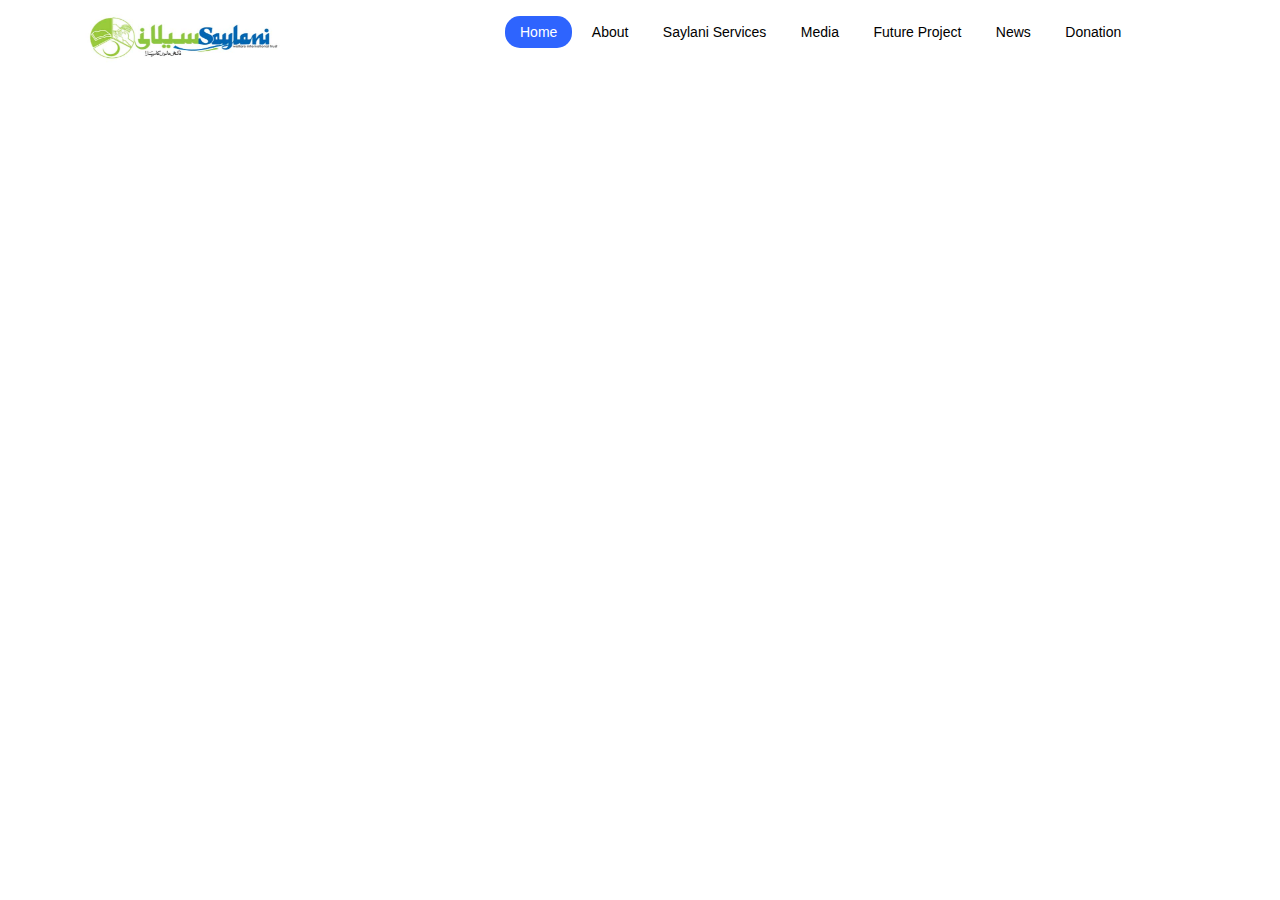
<file: test.html>
<!DOCTYPE html>
<html>
<head>
<meta name="viewport" content="width=device-width, initial-scale=1">
<link rel="stylesheet" href="https://maxcdn.bootstrapcdn.com/bootstrap/4.0.0/css/bootstrap.min.css" integrity="sha384-Gn5384xqQ1aoWXA+058RXPxPg6fy4IWvTNh0E263XmFcJlSAwiGgFAW/dAiS6JXm" crossorigin="anonymous">
<link rel="stylesheet" href="https://cdnjs.cloudflare.com/ajax/libs/font-awesome/4.7.0/css/font-awesome.min.css">
<style>
body {
  font-family: Arial;
  color: white;
}

/* .split {
  height: 60%;
  
  position: fixed;
  z-index: 1;
  top: 0;
  overflow-x: hidden;
  padding-top: 20px;
}

.left {
    width: 60%;
  left: 0;
  background-color:white;
}


.container {
    flex-wrap: wrap;
    display: flex;
    justify-content: space-around;
    text-align: left;
    margin: 40px;
    background-color:white;

}

/* .container{
    display: flex;
    flex-wrap: wrap;
    width:50%;
    float: left;
    border: none;
    margin-left: 5%;
    padding: 0 10px 0 20px;
    
} */
/* .container div {
   
   
   text-align: center;
   padding: 20px 10px 20px 10px;
   width: 30%;
   box-sizing: border-box;
   visibility: visible;
   margin-bottom: 3%;
   background-color: rgb(255, 255, 255);
}
.container > div {
    width: 300px;
}
.container p{
    display: inline;
    padding-left: 30px;
    color: #316DC3;
    font-weight: 600;
    font-family: 'Merriweather', serif;
    font-size: 14px;
}
.left h4{
     padding-top: 40px;
     padding-left: 110px;
     font-size: 20px;
     color: #316DC3;
     font-weight: bold;
     font-family: 'Merriweather', serif;


} */


/* .centered img {
  width: 150px;
  border-radius: 50%;
} */
/* .container {
    flex-wrap: wrap;
    display: flex;
    justify-content: space-around;
    text-align: left;
    
    background-color:white;
} */
/* .right {

    width: 40%;
  right: 0;
  background-color:white;
  color: #666666;
}

.centered marquee {
    padding:0 110px 0 20px;
}
.right h4{
     padding-top: 40px;
     padding-left: 110px;
     font-size: 20px;
     color: #316DC3;
     font-weight: bold;
     font-family: 'Merriweather', serif;
}
.right marquee {
    padding-top: 30px;
    padding-left: 110px;
}
.footer {
  
   
   width: 100%;
   background-color: red;
   color: white;
   text-align: left;
  
   font-size: 15px;
}
.footer  > div {
    
    display : flex;
    flex-wrap : wrap;
    width: 400px;
    height: 200px;
    background-color: grey;
    justify-content: space-around;

}
.footer div p {
    line-height: 25px;
} */
/* #details123 {
    background-color: rgb(39, 39, 41);
    
    width: 100%;
    color: white;
    display: flex;
    flex-wrap: wrap;
    justify-content: center;
    font-family: Arial, Helvetica, sans-serif;
    font-size: 14px;
    color: rgb(179, 179, 179);
    padding: 48px 20px 10px 20px;
}
* {
    margin: 0;
    line-height: 1.5;
    font-family: 'Merriweather';
}
#adress12 {
width: 390px;
margin-right: 40px;
margin-bottom: 20px;
margin-top: 20px;
}
#address12 p {
    margin-left: 43px;
    margin-top: 30px;
}
p {
    margin-top: 0;
    margin-bottom: 1rem;
}
ul {
    margin-top: 0;
    margin-bottom: 1rem;
}
#address12 ul li {
    display: flex ;
    padding-bottom: 6px;
    
}
#usefullinks {
    width: 360px;
    padding-left: 20px;
}
#usefullinks p {
    font-size: 15px;
    font-weight: bold;
    color: white;
    font-family: 'Merriweather';
}
#usefullinks hr {
    background-color: rgb(14, 71, 6);
    padding: 1px;
}
hr {
    margin-top: 1rem;
    margin-bottom: 1rem;
    border: 0;
    
    border-top: 1px solid rgba(0, 0, 0, .1);
}
hr {
    box-sizing: content-box;
    height: 0;
    overflow: visible;
}
#contactlinks {
    width: 360px;
    height: 80px;
    margin-right: 10px;
}
#contactlinks p {
    font-size: 15px;
    font-weight: bold;
    color: white;
    font-family: 'Merriweather';
    margin-left: 40px;
}
#contactlinks ul li {
   margin-right: 10px;
   padding: 5px 7px 5px 7px;
   background-color: rgb(25, 135, 238);
   border-radius: 30px;
   color: white;
}
*, ::after, ::before {
    box-sizing: border-box; */
/* } */
@media (min-width: 1140px) {
    .nav {
    width: 100%;
    height: 70px;
    margin: 0px;
    background-color:white;
    overflow: hidden;
    position: static;
    }
}
@media (max-width: 1140px) {
    .nav {
    width: 100%;
    height: 200px;
    margin: 0px;
    background-color: white;
    overflow: hidden;
    position: static;
    }
}

@media (min-width: 1140px)
{.nav .img1 {
    padding-left: 85px;
}
} 
@media (max-width: 1140px) {
    .nav .img1 {
        
        padding-left: 20px;
        padding-top: 50px;
    }
}  
@media (min-width: 1140px) {
    .nav .head ul li a {
    text-decoration: none;
    color: black;
    padding: 8px 15px;
    font-size: 14px;
    font-weight: 400;
    text-align: end;
}
}
@media (max-width: 1140px) {
    .nav .head ul li a {
    text-decoration: none;
    color: black;
    padding: 2px 3px;
    font-size: 14px;
    font-weight: 200;
    text-align: end;
}
}
@media (min-width:1140px) {
    li {
    display: inline;
    text-align: center;
}
}
@media (max-width:1140px) {
    li {
    display: list-item;
    flex-direction: column;
    text-align: left;
}
}
@media (min-width: 1140px) {

.head ul {
    padding: 20px 0 0 220px;
}
}
@media (max-width: 1140px) {

.head ul {
    padding: 20px 0 0 200px;
}
}

.nav .head ul li a:hover {
    background-color:#2E64FE ;
    color: #fff ;
    border-radius: 20px;    
}

.nav .head ul .active a {
    background-color:#2E64FE ;
    color:  #fff;
    border-radius: 15px;    
}
</style>
</head>
<body>

<!-- <div class="split left">
    <h4 class="h4">MISSION AND UPCOMING PROJECTS<br><span style="color: rgb(13, 190, 13);">______</span></h4>
    <div class="container">
            
        <div class="text-center box-shadow11 mb-30 bg-white p-30 border">
            <img src="Hepatitis.png" alt="liver pic">
            <p>HEPATITIS</p>
        </div>
        <div class="text-center box-shadow11 mb-30 bg-white p-30 border">
            <img src="housing.png" alt="HOUSING pic">
            <p>HOUSING SOCIETY</p>
        </div>
        
        
        
        <div class="text-center box-shadow11 mb-30 bg-white p-30 border">
            <img src="IT.png" alt="it pic">
            <p>IT LITERACY</p>
        </div>
        <div class="text-center box-shadow11 mb-30 bg-white p-30 border">
            <img src="tharparkar.png" alt="liver pic">
            <p>THARPARKAR</p>  
        </div>

        
    </div>
    
       
    
    

</div>


<div class="split right">
  <div class="centered">
    <h4 class="h4">UPCOMING EVENTS<br><span style="color: rgb(13, 190, 13);">______</span></h4>
    <marquee direction="up" onmouseover="this.stop()" onmouseout="this.start()">
        
        Saylani Welfare Distributing Ration &amp; Clothes to affected people of Balochistan .<a href="#" style="color: blue">More Details</a> <br><br>
        Entry Test Accouncement (Graphic Designing &amp; Video Editing/Animation Course) On Sunday 3rd March 2019 @ 11:00Am Vanue: 4rh Floor, Saylani Welfare International Trust HeadOffice Bahadurabad .<a href="#" style="color: blue">More Details</a> <br><br>
        Dr Jamil Ahmed (Additional Inspector General of Police) &amp; Atiqmir Visit Saylani Welfare International Trust, Saylani Mass I.T. Training .<a href="#" style="color: blue">More Details</a>   <br><br> 
        PIAIC Entrance Exam Merit Ranking List Announced.<a href="#" style="color: blue">More Details</a>  <br><br> President of Pakistan (Dr. Arif Alvi) Visited Saylani Welfare International Trust HeadOffice Karachi. <a href="#" style="color: blue">More Details</a>                    
    
    </marquee>
  </div>
</div> -->
<!-- <div id="details123">


    <div id="address12">
        <p>Head Office,<br>
            A-25, Bahadurabad Chowrangi Karachi, Pakistan</p>


        <ul>
            <li> 📞UAN:111-729-526 </li>
            <li>📞(+0092-213) 4130786-90</li>
            <li>📞CELL: 92-311-1729526</li>
            <li> 📞USA NO +1(716)941 7792 </li>
            <li>✉️UK NO (+44)115 970 6256 </li>
            <li>🌎info@saylaniwelfare.com</li>
        </ul>
    </div>


    <div id="usefullinks">
        <p>Useful Links</p>
        <hr>
    </div>

    <div id="contactlinks">
        <p>Connect With Us</p>

        <ul>
            <li class="fa fa-facebook"></li>
            <li class="fa fa-twitter"></li>
            <li class="fa fa-instagram"></li>
            <li class="fa fa-youtube"></li>
        </ul>
    </div>

</div> -->
<!-- <div class="footer">
    <div id="adress">
        <p>HEAD Office<br>
         A-25, Bahadurabad Chowrangi Karachi, Pakistan<br><br>
        <span class="fa fa-phone" style="color: green;"></span> UAN: 111-729-526 &emsp;<span class="fa fa-globe" style="color:green;"></span> (+0092-213) 4130786-90<br>
        <span class="fa fa-phone" style="color: green;"></span> CELL: 92-311-1729526<br>
        <span class="fa fa-phone" style="color: green;"></span> USA NO +1(716)941 7792<br>
        <span class="fa fa-phone" style="color: green;"></span> UK NO (+44)115 970 6256<br>
        <span class="fa fa-envelope-o" style="color: green;"></span>  info@saylaniwelfare.com
        </p>
    </div>
    
    <div id="useful-links">
        <p>
            USEFUL LINKS
        </p>
    </div>
  
    

</div> -->
<div class="nav">
    <div class="img1">
        <img src="saylani logo.jpg" alt="saylani logo" style="width: 200px; height: 90px;">
    </div>

    <div class="head">
        <ul>
            
            <li class="active"><a href="#">Home</a></li>
            <li><a href="#">About</a></li>
            <li><a href="#">Saylani Services</a></li>
            <li><a href="#">Media</a></li>
            <li><a href="#">Future Project</a></li>
            <li><a href="#">News</a></li>
            <li><a href="#">Donation</a></li>
        </ul>
    </div>
    

</div>
</body>
</html>
</file>
